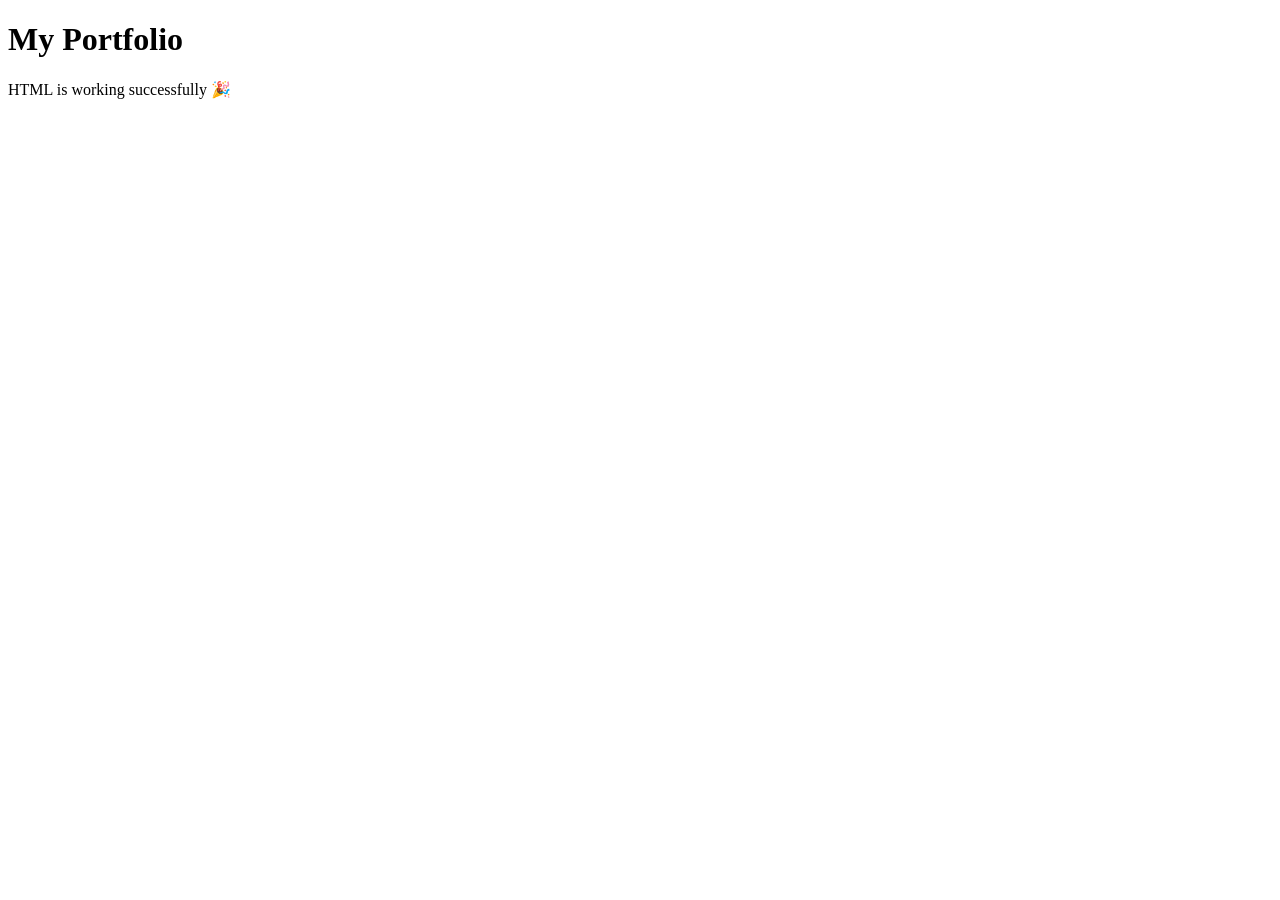
<file: index.html>
<!DOCTYPE html>
<html lang="en">
<head>
    <meta charset="UTF-8">
    <title>My First Website</title>
</head>
<body>

    <h1>My Portfolio</h1>
    <p>HTML is working successfully 🎉</p>

</body>
</html>
</file>
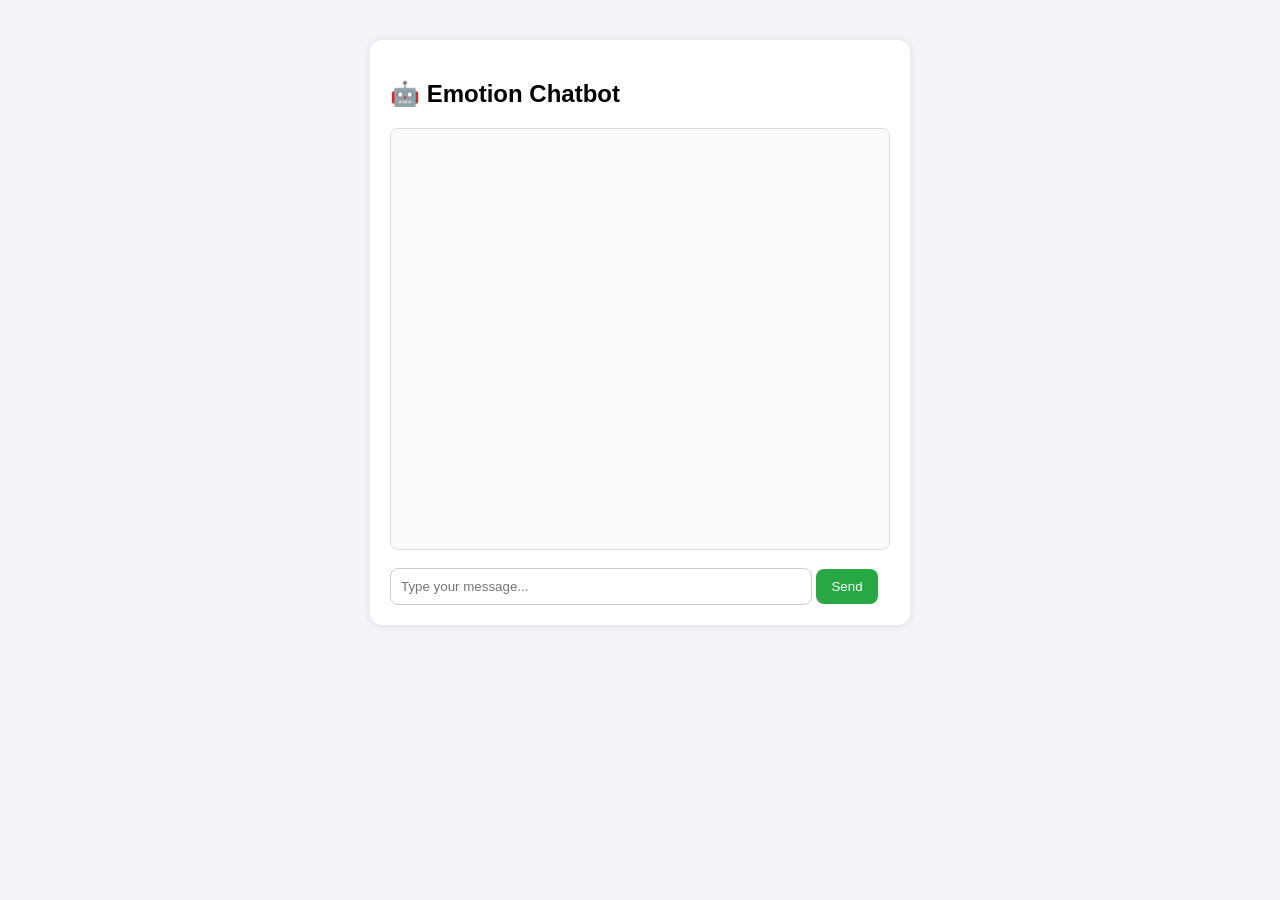
<file: chat.html>
<!DOCTYPE html>
<html>
<head>
    <title>Emotion Chatbot</title>
    <style>
        body { font-family: Arial, sans-serif; background: #f4f4f9; }
        .chatbox { width: 500px; margin: 40px auto; background: white; padding: 20px; border-radius: 12px; box-shadow: 0px 0px 10px rgba(0,0,0,0.1);}
        .messages { height: 400px; overflow-y: scroll; border: 1px solid #ddd; padding: 10px; border-radius: 8px; background: #fafafa;}
        .user { text-align: right; color: blue; margin: 5px; }
        .bot { text-align: left; color: green; margin: 5px; }
        input { width: 80%; padding: 10px; border-radius: 8px; border: 1px solid #ccc; }
        button { padding: 10px 15px; border: none; background: #28a745; color: white; border-radius: 8px; cursor: pointer; }
        button:hover { background: #218838; }
    </style>
</head>
<body>
    <div class="chatbox">
        <h2>🤖 Emotion Chatbot</h2>
        <div class="messages" id="chat"></div>
        <br>
        <input type="text" id="message" placeholder="Type your message..." />
        <button onclick="sendMessage()">Send</button>
    </div>

    <script>
        function sendMessage() {
            let msg = document.getElementById("message").value;
            if (msg.trim() === "") return;

            let chat = document.getElementById("chat");
            chat.innerHTML += "<div class='user'><b>You:</b> " + msg + "</div>";
            document.getElementById("message").value = "";

            fetch("/get", {
                method: "POST",
                headers: { "Content-Type": "application/json" },
                body: JSON.stringify({ message: msg })
            })
            .then(response => response.json())
            .then(data => {
                chat.innerHTML += "<div class='bot'><b>Bot ("+data.emotion+"):</b> " + data.response + "</div>";
                chat.scrollTop = chat.scrollHeight;
            });
        }
    </script>
</body>
</html>
</file>
